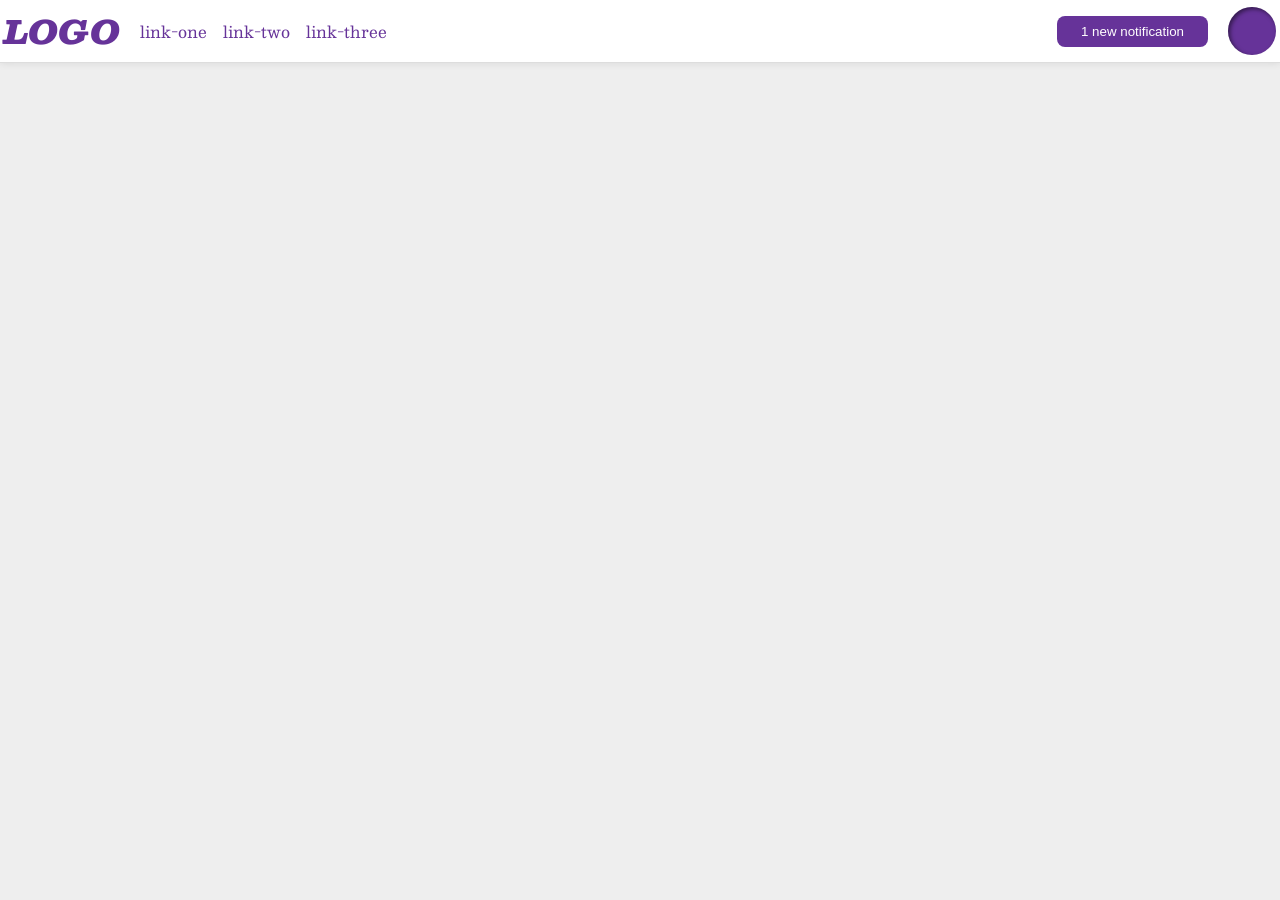
<file: foundations/flex/03-flex-header-2/index.html>
<!DOCTYPE html>
<html lang="en">
  <head>
    <meta charset="UTF-8">
    <meta http-equiv="X-UA-Compatible" content="IE=edge">
    <meta name="viewport" content="width=device-width, initial-scale=1.0">
    <title>Flex Header 2</title>
    <link rel="stylesheet" href="style.css">
  </head>
  <body>
    <div class="header">
      <div class="left"> 
         <div class="logo">
        LOGO
      </div>
      <ul class="links">
        <li><a href="https://google.com">link-one</a></li>
        <li><a href="https://google.com">link-two</a></li>
        <li><a href="https://google.com">link-three</a></li>
      </ul>
      </div>
      
      <div class="right">
           <button class="notifications">
        1 new notification
      </button>
      <div class="profile-image"></div>
      </div>
     
   
    </div>
  </body>
</html>
</file>
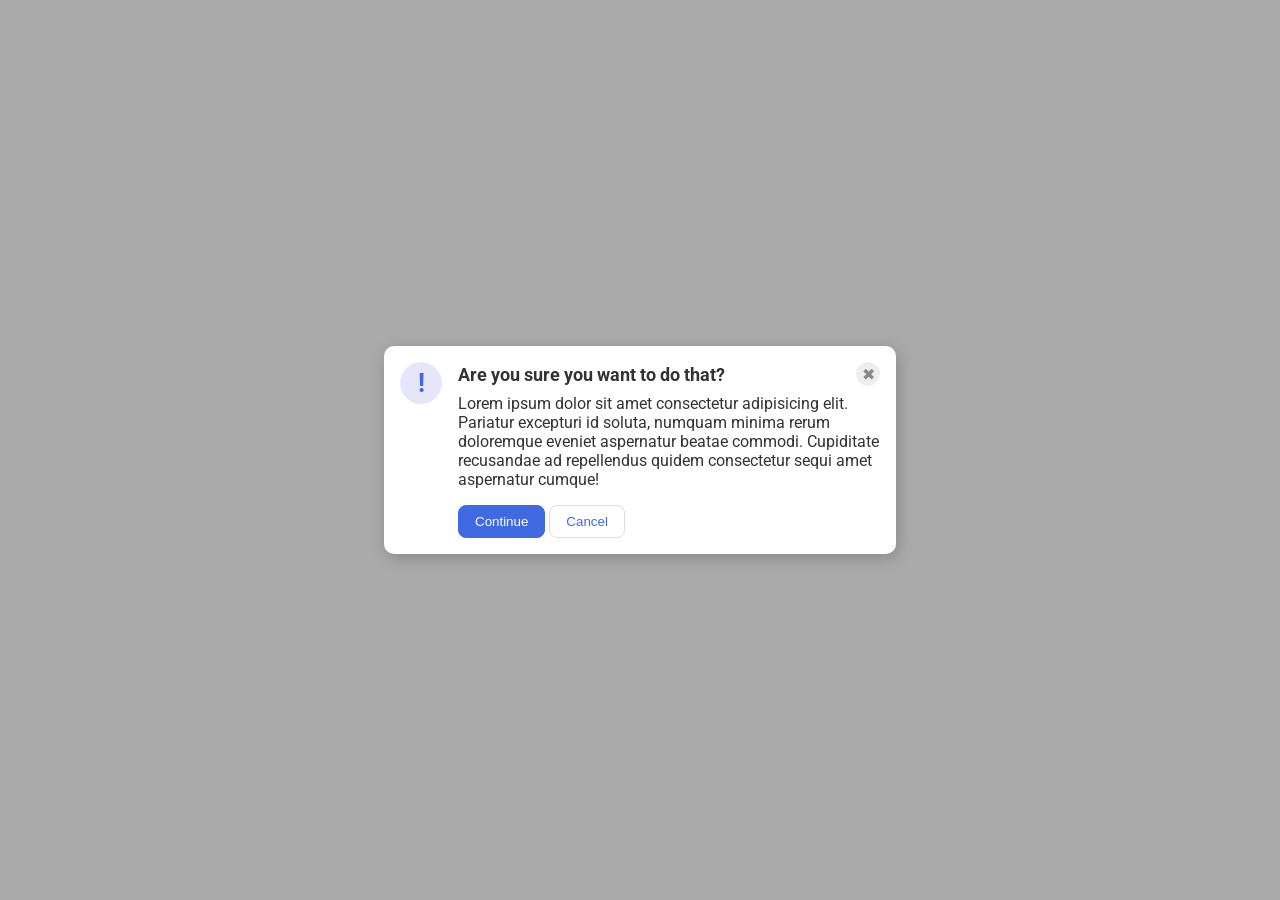
<file: foundations/flex/05-flex-modal/index.html>
<!DOCTYPE html>
<html lang="en">
  <head>
    <meta charset="UTF-8">
    <meta http-equiv="X-UA-Compatible" content="IE=edge">
    <meta name="viewport" content="width=device-width, initial-scale=1.0">
    <link rel="stylesheet" href="style.css">
    <title>Modal</title>
  </head>
  <body>
    <div class="modal">
      <div class="icon">!</div>

      <div class="container">
        <div class="header">Are you sure you want to do that?
          <button class="close-button">✖</button>
        </div>
        
      <div class="text">Lorem ipsum dolor sit amet consectetur adipisicing elit. Pariatur excepturi id soluta, numquam minima rerum doloremque eveniet aspernatur beatae commodi. Cupiditate recusandae ad repellendus quidem consectetur sequi amet aspernatur cumque!</div>
      <button class="continue">Continue</button>
      <button class="cancel">Cancel</button>
    </div>
    </div>
  </body>
</html>
</file>
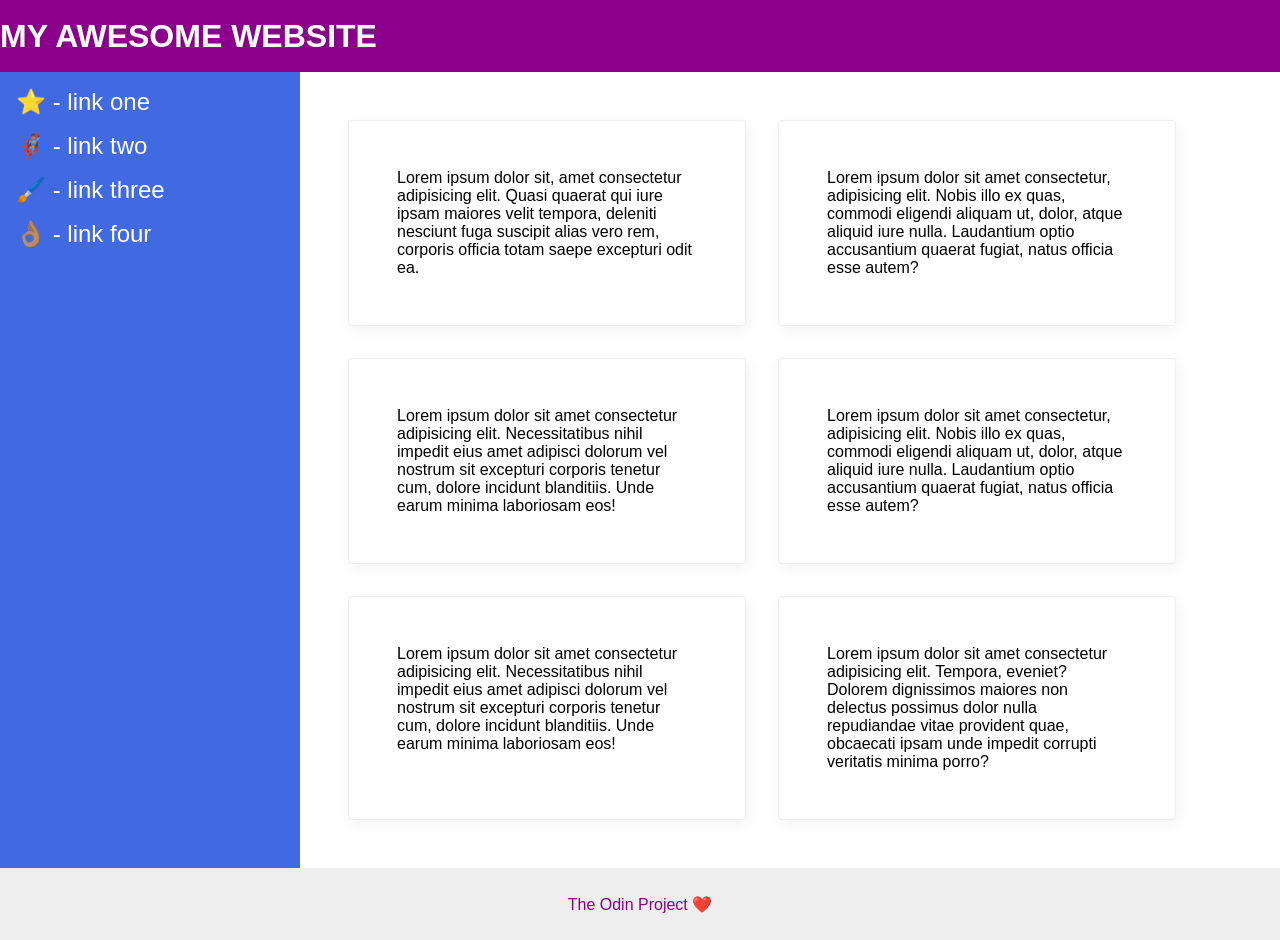
<file: foundations/flex/07-flex-layout-2/index.html>
<!DOCTYPE html>
<html lang="en">
  <head>
    <meta charset="UTF-8">
    <meta http-equiv="X-UA-Compatible" content="IE=edge">
    <meta name="viewport" content="width=device-width, initial-scale=1.0">
    <title>The Holy Grail</title>
    <link rel="stylesheet" href="style.css">
  </head>
  <body>
    <div class="header">
      MY AWESOME WEBSITE
    </div>
    
    <div class="website-content">
      <div class="sidebar">
        <ul>
          <li><a href="#">⭐ - link one</a></li>
          <li><a href="#">🦸🏽‍♂️ - link two</a></li>
          <li><a href="#">🖌️ - link three</a></li>
          <li><a href="#">👌🏽 - link four</a></li>
        </ul>
      </div>
      
      <div class="container">

        <div class="card">Lorem ipsum dolor sit, amet consectetur adipisicing elit. Quasi quaerat qui iure ipsam maiores velit tempora, deleniti nesciunt fuga suscipit alias vero rem, corporis officia totam saepe excepturi odit ea.</div>
        <div class="card">Lorem ipsum dolor sit amet consectetur, adipisicing elit. Nobis illo ex quas, commodi eligendi aliquam ut, dolor, atque aliquid iure nulla. Laudantium optio accusantium quaerat fugiat, natus officia esse autem?</div>
        <div class="card">Lorem ipsum dolor sit amet consectetur adipisicing elit. Necessitatibus nihil impedit eius amet adipisci dolorum vel nostrum sit excepturi corporis tenetur cum, dolore incidunt blanditiis. Unde earum minima laboriosam eos!</div>
        <div class="card">Lorem ipsum dolor sit amet consectetur, adipisicing elit. Nobis illo ex quas, commodi eligendi aliquam ut, dolor, atque aliquid iure nulla. Laudantium optio accusantium quaerat fugiat, natus officia esse autem?</div>
        <div class="card">Lorem ipsum dolor sit amet consectetur adipisicing elit. Necessitatibus nihil impedit eius amet adipisci dolorum vel nostrum sit excepturi corporis tenetur cum, dolore incidunt blanditiis. Unde earum minima laboriosam eos!</div>
        <div class="card">Lorem ipsum dolor sit amet consectetur adipisicing elit. Tempora, eveniet? Dolorem dignissimos maiores non delectus possimus dolor nulla repudiandae vitae provident quae, obcaecati ipsam unde impedit corrupti veritatis minima porro?</div>

      </div>
      
    </div>
    
    <div class="footer">
      The Odin Project ❤️
    </div>
  </body>
</html>
</file>
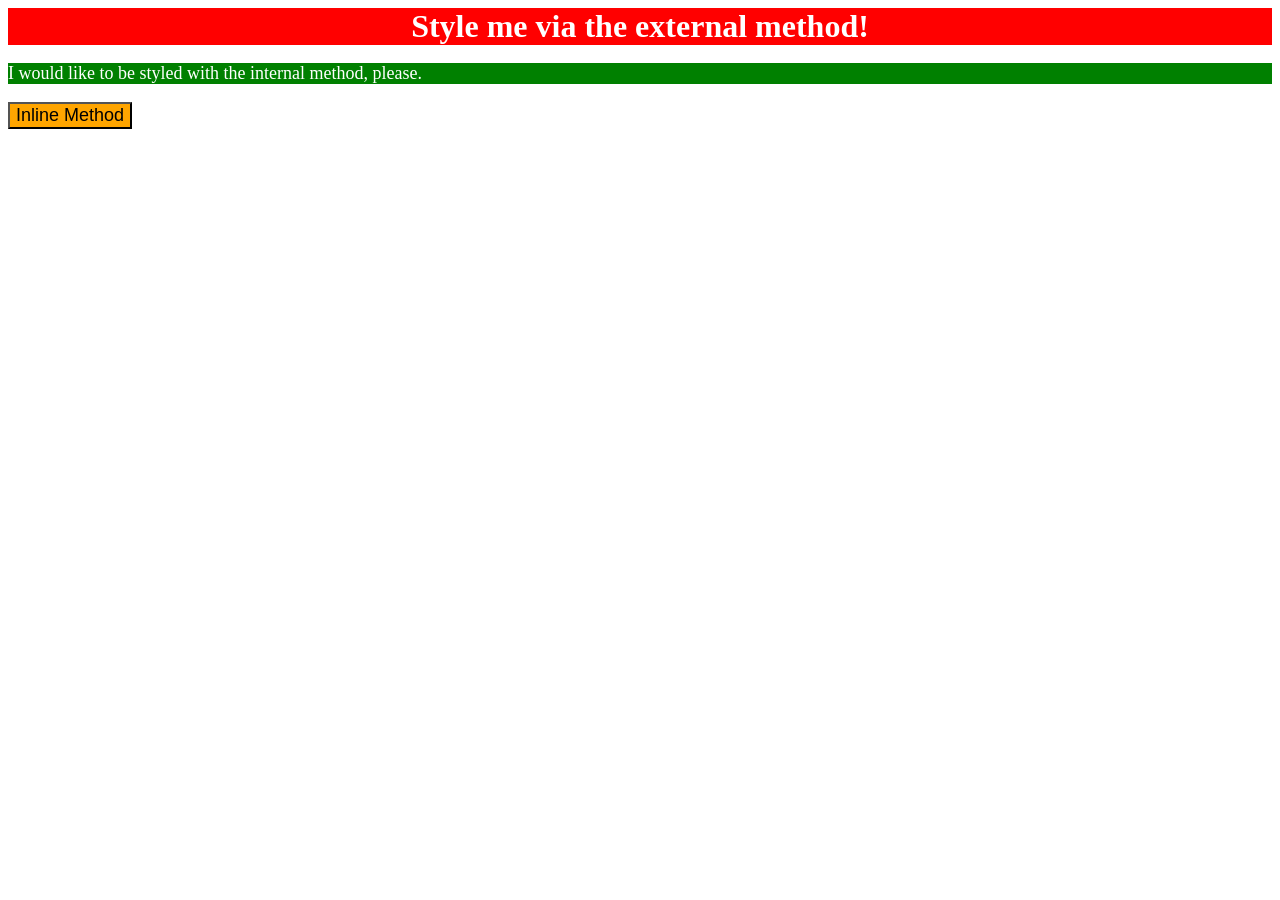
<file: foundations/intro-to-css/01-css-methods/index.html>
<!DOCTYPE html>
<html lang="en">
  <head>
    <meta charset="UTF-8">
    <meta http-equiv="X-UA-Compatible" content="IE=edge">
    <meta name="viewport" content="width=device-width, initial-scale=1.0">
    <title>Methods for Adding CSS</title>
    <link rel="stylesheet" href="./style.css">
    <style>
      p{
        background-color: green;
        color: white;
        font-size: 18px;
      }
    </style>
  </head>
  <body>
    <div>Style me via the external method!</div>
    <p>I would like to be styled with the internal method, please.</p>
    <button style="background-color: orange; font-size:18px;">Inline Method</button>
  </body>
</html>
</file>
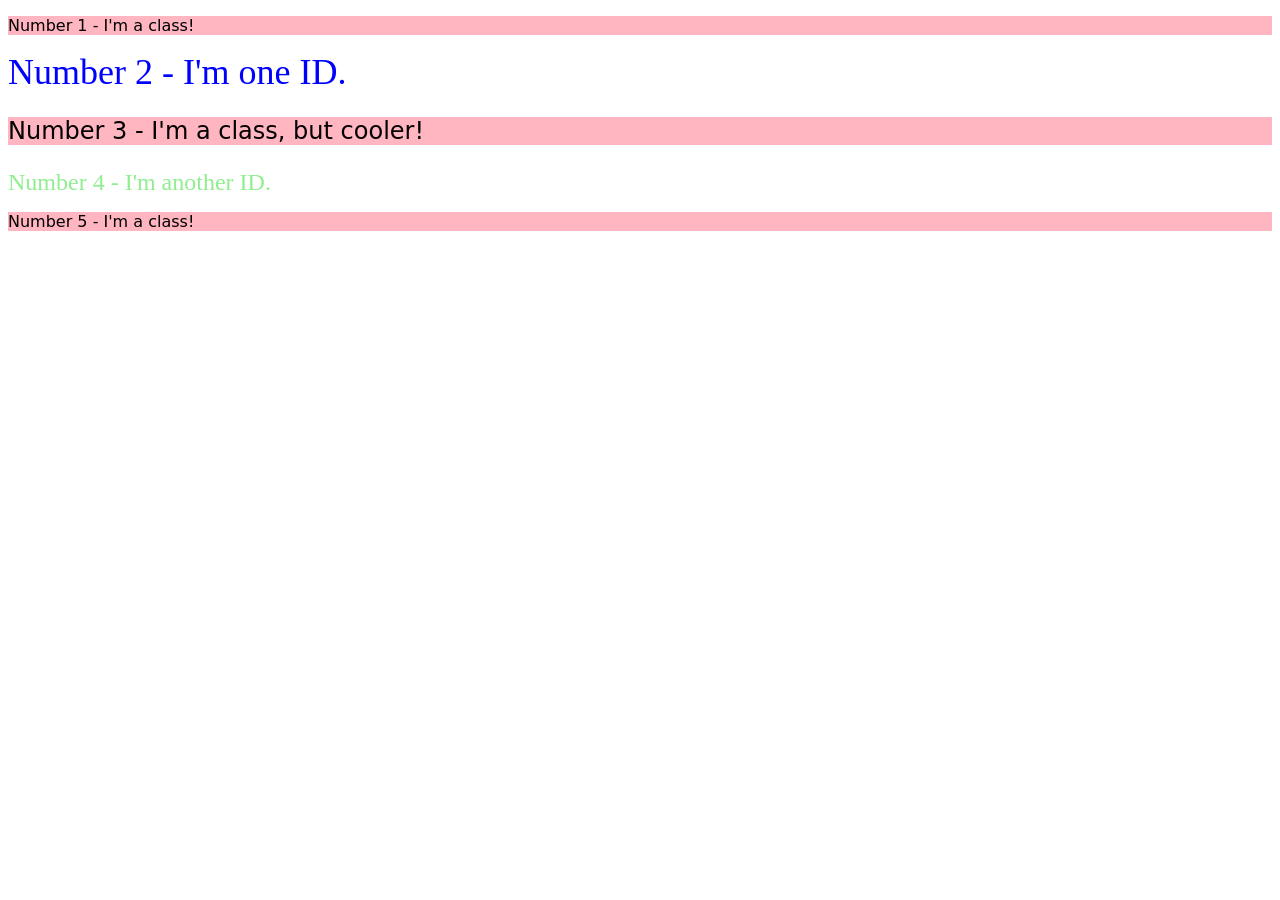
<file: foundations/intro-to-css/02-class-id-selectors/index.html>
<!DOCTYPE html>
<html lang="en">
  <head>
    <meta charset="UTF-8">
    <meta http-equiv="X-UA-Compatible" content="IE=edge">
    <meta name="viewport" content="width=device-width, initial-scale=1.0">
    <title>Class and ID Selectors</title>
    <link rel="stylesheet" href="style.css">
  </head>
  <body>
    <p class="odd-number-element"> Number 1 - I'm a class!</p>
    <div id="two">Number 2 - I'm one ID.</div>
    <p class="odd-number-element t-element">Number 3 - I'm a class, but cooler!</p>
    <div id="four">Number 4 - I'm another ID.</div>
    <p class="odd-number-element">Number 5 - I'm a class!</p>
  </body>
</html>
</file>
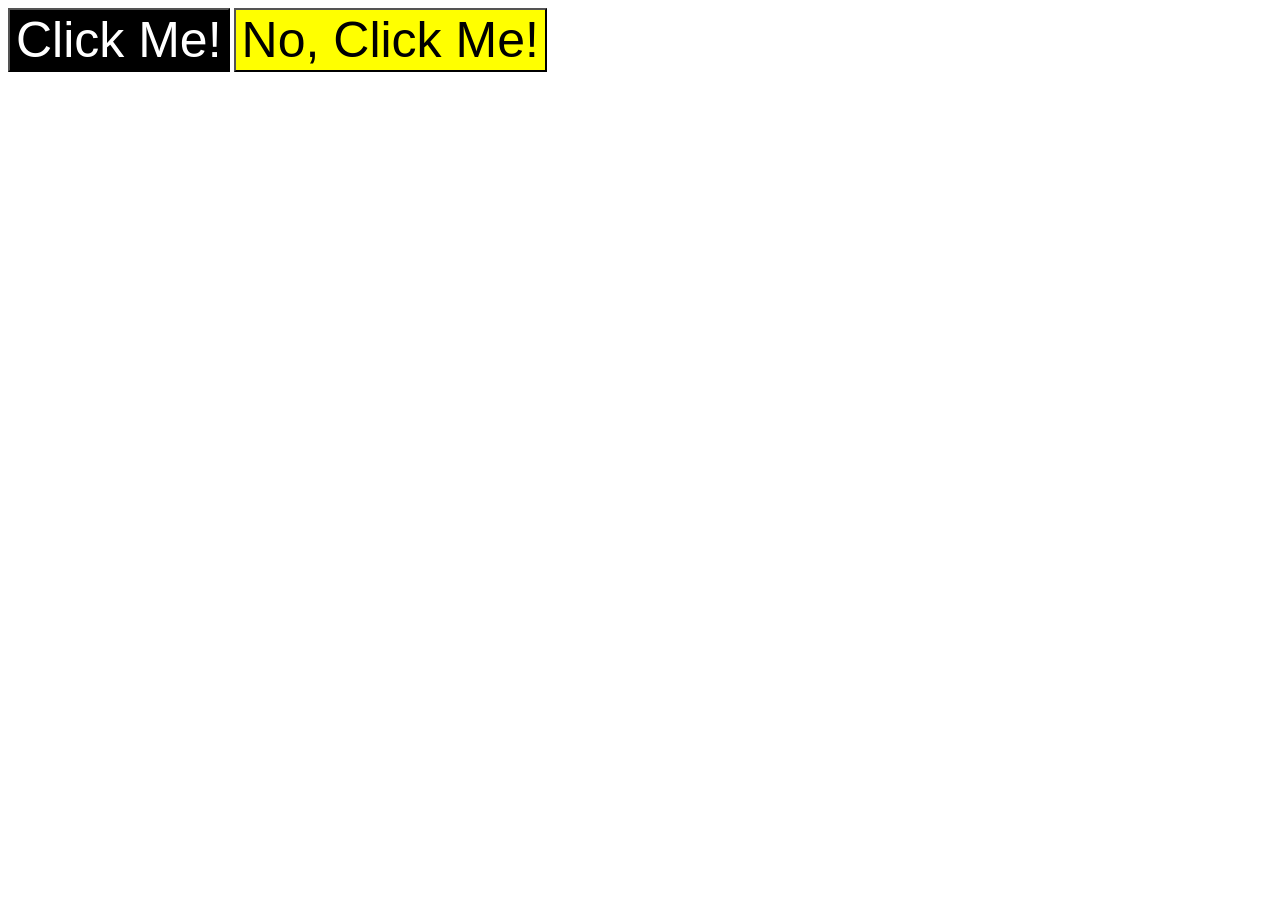
<file: foundations/intro-to-css/03-grouping-selectors/index.html>
<!DOCTYPE html>
<html lang="en">
  <head>
    <meta charset="UTF-8">
    <meta http-equiv="X-UA-Compatible" content="IE=edge">
    <meta name="viewport" content="width=device-width, initial-scale=1.0">
    <title>Grouping Selectors</title>
    <link rel="stylesheet" href="style.css">
  </head>
  <body>
    <button class="black">Click Me!</button>
    <button class="yellow">No, Click Me!</button>
  </body>
</html>
</file>
<file: foundations/flex/03-flex-header-2/style.css>
/* this is some magical font-importing.  
you'll learn about it later. */
@import url('https://fonts.googleapis.com/css2?family=Besley:ital,wght@0,400;1,900&display=swap');

body {
  margin: 0;
  background: #eee;
  font-family: Besley, serif;
}

.header {
  background: white;
  border-bottom: 1px solid #ddd;
  box-shadow: 0 0 8px rgba(0,0,0,.1);
  display: flex;
  justify-content: space-between;
  padding: 4px;
}

.profile-image {
  background: rebeccapurple;
  box-shadow: inset 2px 2px 4px rgba(0,0,0,.5);
  border-radius: 50%;
  width: 48px;
  height: 48px;
}

.logo {
  color: rebeccapurple;
  font-size: 32px;
  font-weight: 900;
  font-style: italic;

}

button {
  border: none;
  border-radius: 8px;
  background: rebeccapurple;
  color: white;
  padding: 8px 24px;
}

  a {
    text-decoration: none;
    color: rebeccapurple;
  }

  ul {
    list-style-type: none;
    display: flex;
    gap: 16px;
    margin: 0px;
    padding: 0px;
  }

  .left, 
  .right{
    display: flex;
    align-items: center;
    gap:20px
  }
</file>
<file: foundations/flex/05-flex-modal/style.css>
@import url('https://fonts.googleapis.com/css2?family=Roboto:wght@400;700&display=swap');

html, body {
  height: 100%;
}

body {
  font-family: Roboto, sans-serif;
  margin: 0;
  background: #aaa;
  color: #333;
  /* I'll give you this one for free lol */
  display: flex;
  align-items: center;
  justify-content: center;
}

.modal {
  background: white;
  width: 480px;
  border-radius: 10px;
  box-shadow: 2px 4px 16px rgba(0,0,0,.2);
  display: flex;
  gap: 16px;
  padding: 16px;
}

.icon {
  color: royalblue;
  font-size: 26px;
  font-weight: 700;
  background: lavender;
  width: 42px;
  height: 42px;
  border-radius: 50%;
  display: flex;
  align-items: center;
  justify-content: center;
  flex-shrink: 0;
}

.close-button {
  background: #eee;
  border-radius: 50%;
  color: #888;
  font-weight: 400;
  font-size: 16px;
  height: 24px;
  width: 24px;
  display: flex;
  align-items: center;
  justify-content: center;
  border: 1px solid #eee;
  padding: 0;
}

button {
  cursor: pointer;
  padding: 8px 16px;
  border-radius: 8px;
}

button.continue {
  background: royalblue;
  border: 1px solid royalblue;
  color: white;
}

button.cancel {
  background: white;
  border: 1px solid #ddd;
  color: royalblue;
}

.text{
    margin-bottom: 16px;
}


.header{display: flex;
  align-items: center;
  justify-content: space-between;
  font-size: 18px;
  font-weight: 700;
  margin-bottom: 8px;}
</file>
<file: foundations/flex/07-flex-layout-2/style.css>
body {
  font-family: -apple-system, BlinkMacSystemFont, 'Segoe UI', Roboto, Oxygen, Ubuntu, Cantarell, 'Open Sans', 'Helvetica Neue', sans-serif;
  margin: 0;
  min-height: 100vh;
  display: flex;
  flex-direction: column;
}

.header {
  height: 72px;
  background: darkmagenta;
  color: white;
  font-size: 32px;
  font-weight :900; 
  display: flex;
  align-items: center;
  padding-left: 0 16px;
}

.footer {
  height: 72px;
  background: #eee;
  color: darkmagenta;
  display: flex;
  align-items: center;
  justify-content: center;
}

.sidebar {
  width: 300px;
  background: royalblue;
  box-sizing: border-box;
  flex-shrink: 0;
  padding: 16px;
  font-size: 24px;
}

.card {
  border: 1px solid #eee;
  box-shadow: 2px 4px 16px rgba(0,0,0,.06);
  border-radius: 4px;
  padding: 48px;
  width: 300px;
}

.container{
   padding: 48px;
  display: flex;
  flex-wrap: wrap;
  gap: 32px;
}

a{
  color: white;
  text-decoration: none;
  font-size: 24px;
}

ul{
  list-style-type: none;
  margin: 0;
  padding: 0;
}

.website-content{
  display: flex;
   flex: 1;
  display: flex;
}

li {
  margin-bottom: 16px;
}
</file>
<file: foundations/intro-to-css/01-css-methods/style.css>
div{
        background-color:red ;
        color: white ;
        font-size: 32px;
        text-align: center;
        font-weight:bold;
      }
</file>
<file: foundations/intro-to-css/02-class-id-selectors/style.css>
/* Add CSS Styling */
.odd-number-element{
    background-color: lightpink;
    font-family:"Verdana" ,"DejaVu Sans" ,"sans-serif" ;
}

#two{
    color: blue;
    font-size: 36px;
}

#four{
    color: lightgreen;
    font-size: 24px;
}

.t-element{
    font-size: 24px;
}
</file>
<file: foundations/intro-to-css/03-grouping-selectors/style.css>
/* Add CSS Styling */
.black{
    background-color: black;
    color: white;
}
.yellow{
    background-color: yellow;
}

.black,
.yellow{
    font-size: 50px;
    font-family: "helvetica", 'Times New Roman', "serif";

}
</file>
